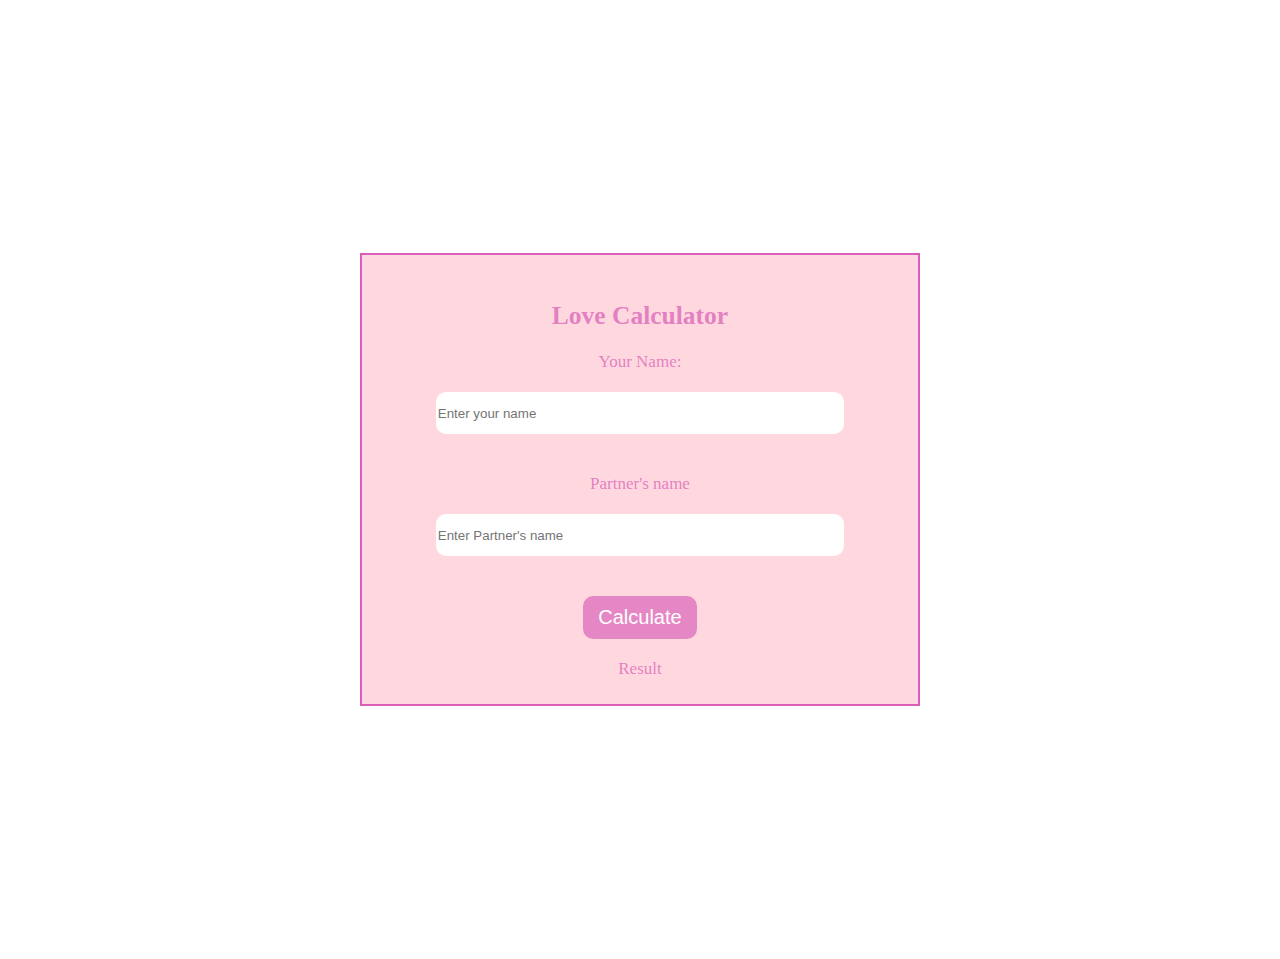
<file: Day1-Love Calculator/index.html>
<!DOCTYPE html>
<html lang="en">
  <head>
    <meta charset="UTF-8" />
    <meta name="viewport" content="width=device-width, initial-scale=1.0" />
    <title>Document</title>
    <link rel="stylesheet" href="style.css" />
  </head>
  <body>
    <div class="container">
      <h2>Love Calculator</h2>

      <div class="love-calculator">
        <label for="name1">Your Name:</label><br /><br />
        <input type="text" id="name1" placeholder="Enter your name" />

        <br /><br /><br />

        <label for="name2">Partner's name</label><br /><br />
        <input type="text" id="name2" placeholder="Enter Partner's name" />
        <br /><br /><br />
        <button type="submit" class="btn" onclick="calculateLove()">
          Calculate
        </button>
        <br /><br />

        <div id="result">Result</div>
      </div>
    </div>
    <script src="script.js"></script>
  </body>
</html>
</file>
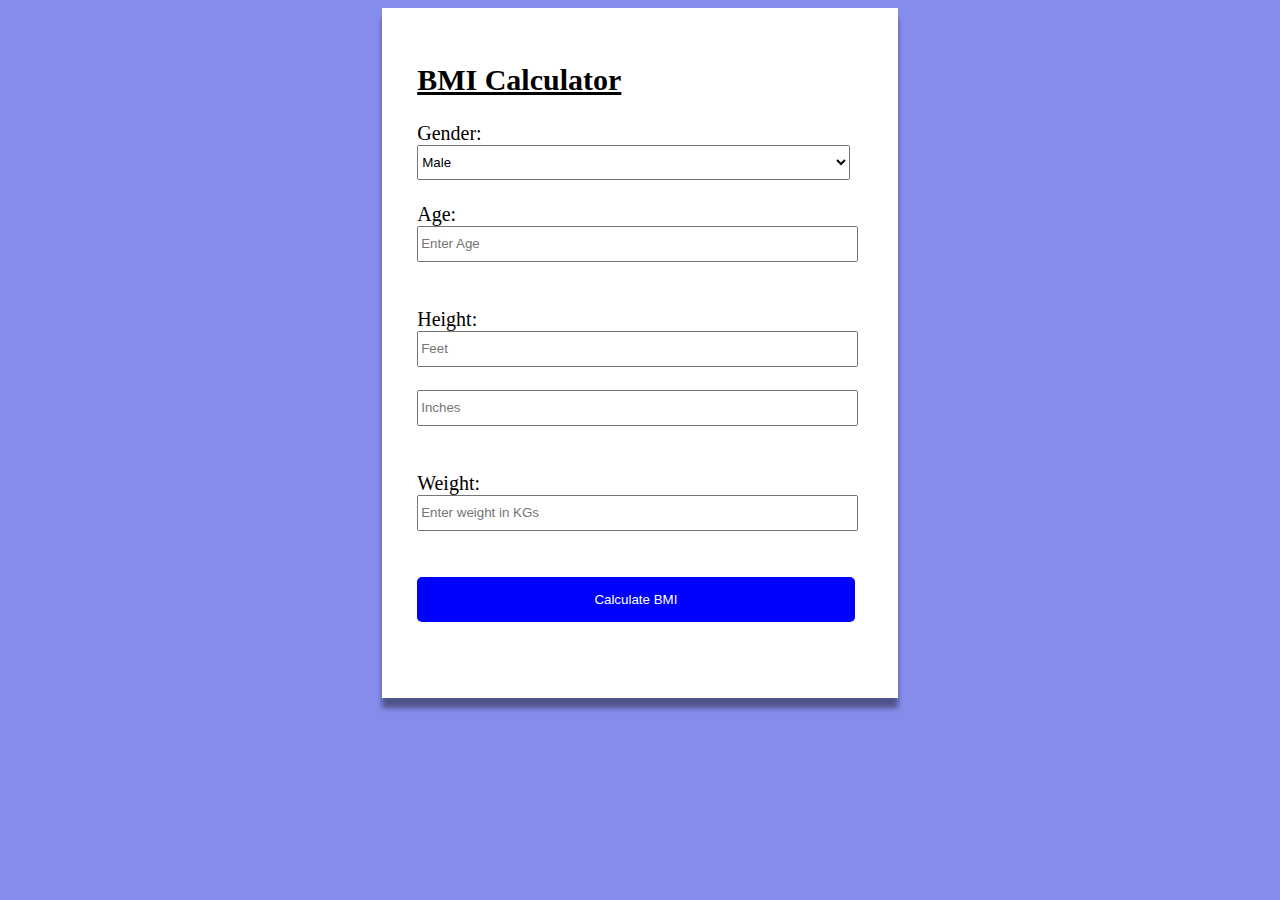
<file: Day2-BMI Calculator/index.html>
<!DOCTYPE html>
<html lang="en">
  <head>
    <meta charset="UTF-8" />
    <meta name="viewport" content="width=device-width, initial-scale=1.0" />
    <title>BMI Calculator</title>
    <link rel="stylesheet" href="style.css" />
  </head>
  <body>
    <div class="container">
      <h2>BMI Calculator</h2>
      <form id="bmiForm" class="calculator-container">
        <label for="gender">Gender:</label>
        <select name="gender" id="gender" requried>
          <option value="Male">Male</option>
          <option value="Female">Female</option></select
        ><br /><br />
        <label for="age">Age:</label><br />
        <input
          type="number"
          name="age"
          id="age"
          placeholder="Enter Age"
          required
        /><br /><br /><br />
        <label for="height">Height:</label>
        <input
          type="number"
          name="height-feet"
          id="height-feet"
          placeholder="Feet"
          required
        /><br /><br />
        <input
          type="number"
          name="height2"
          id="height-inches"
          placeholder="Inches"
          required
        /><br /><br /><br />
        <label for="weight">Weight:</label><br />
        <input
          type="number"
          name="weight"
          id="weight"
          placeholder="Enter weight in KGs"
          required
        /><br /><br /><br />
        <button type="submit" class="btn">Calculate BMI</button>
      </form>
      <br /><br />
      <div id="result"></div>
    </div>
    <script src="script.js"></script>
  </body>
</html>
</file>
<file: Day1-Love Calculator/style.css>
:root {
  font-size: 62.5%;
}
.container {
  max-width: 40%;
  max-height: 500px;
  text-align: center;
  padding: 2.5rem;
  margin: 20% auto;
  color: #d95eb8bc;
  font-size: 1.7rem;
  border: 2px solid #d95eb8;
  background-color: rgba(255, 192, 203, 0.616);
}
input {
  width: 80%;
  height: 40px;
  border-radius: 10px;
  border: none;
  /* outline: none; */
}
.btn {
  padding: 10px 15px;
  color: white;
  background-color: #d95eb8a9;
  font-size: 2rem;
  border: none;
  border-radius: 1rem;
}
</file>
<file: Day2-BMI Calculator/style.css>
:root {
  font-size: 62.5%;
}
body {
  background-color: rgb(133, 140, 235);
}
h2 {
  text-decoration: underline;
}

.container {
  margin: auto;
  font-size: 2rem;
  width: 40%;
  background-color: white;
  padding: 3rem 1rem;
  padding-right: 0;
  /* text-align: center; */
  box-shadow: 0 1rem 0.5rem rgba(0, 0, 0, 0.4);
}

input,
select {
  width: 90%;
  height: 3rem;
}
select {
  height: 3.5rem;
}

.calculator-container,
h2,
p {
  margin-left: 2.5rem;
}

.btn {
  width: 91%;
  padding: 1.5rem 2.5rem;
  color: white;
  background-color: blue;
  border: none;
  border-radius: 0.5rem;
}
#result {
  color: rgb(133, 140, 235);
}
</file>
